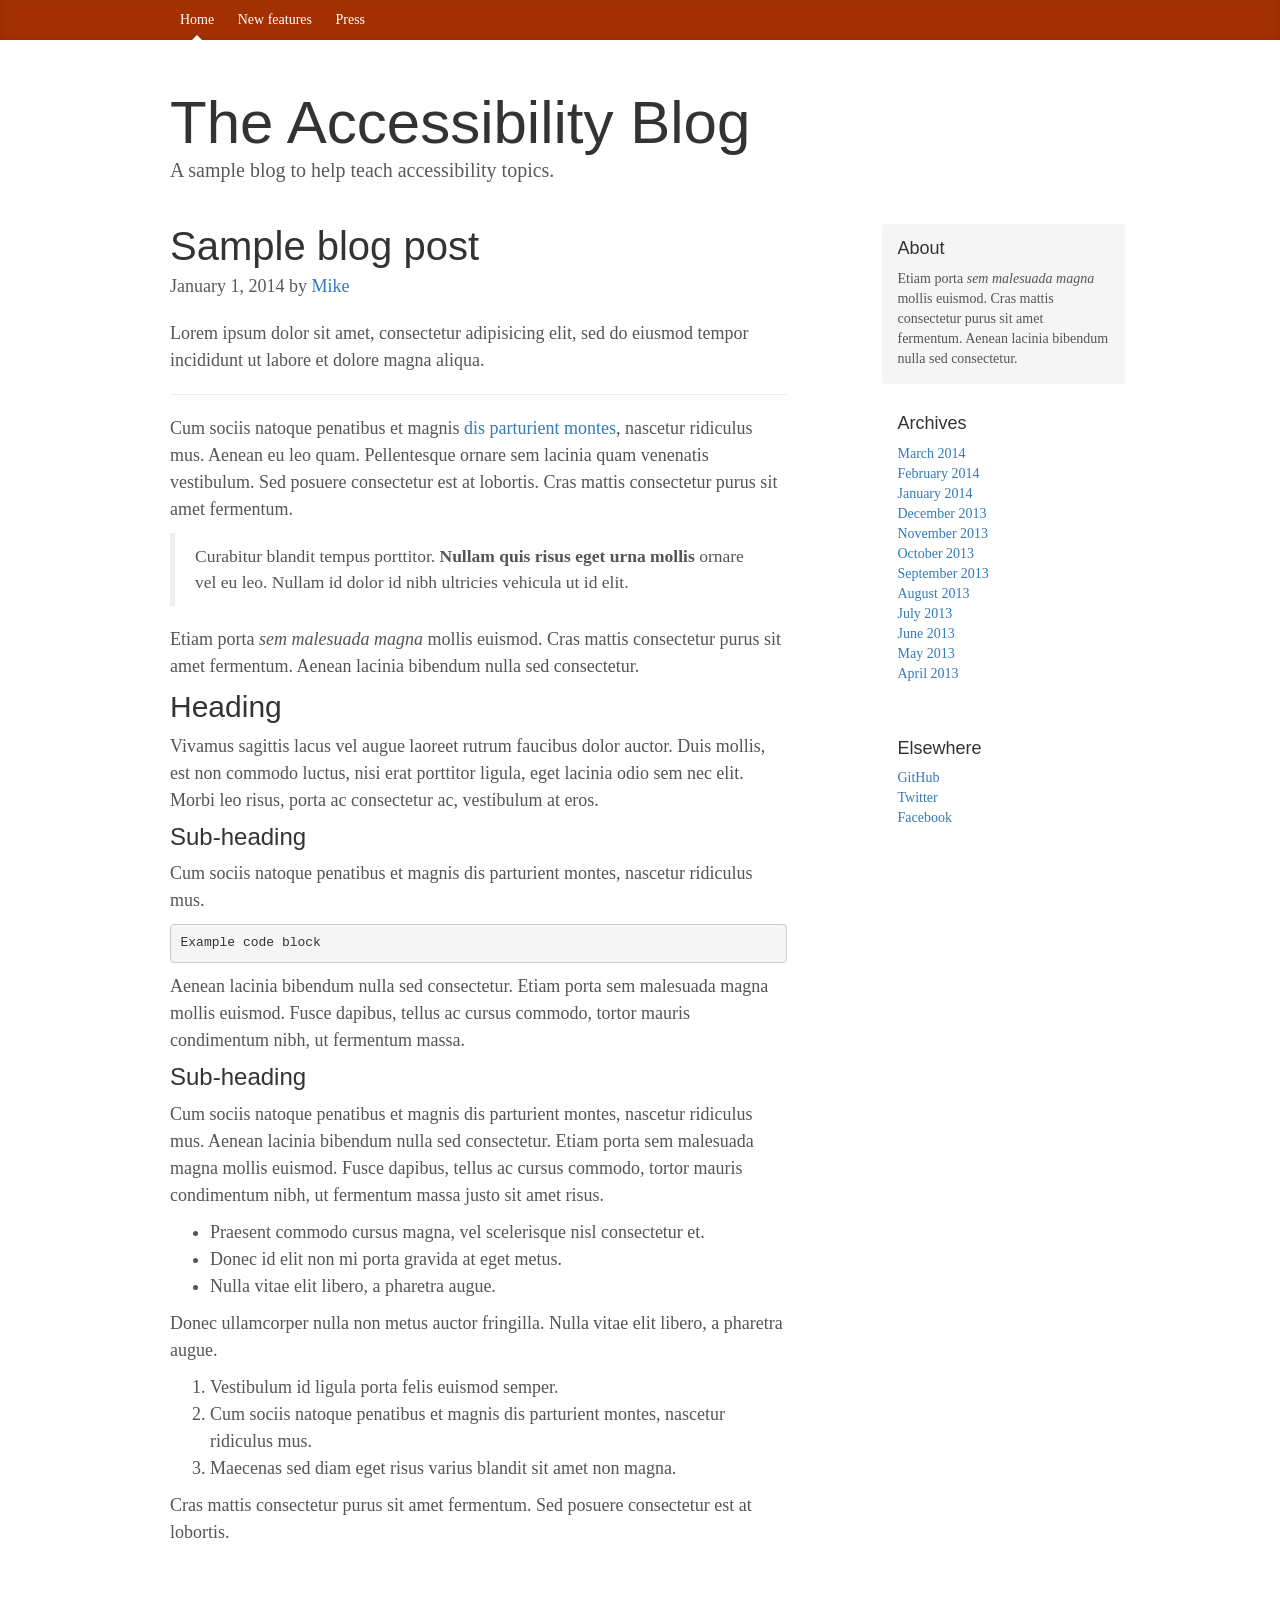
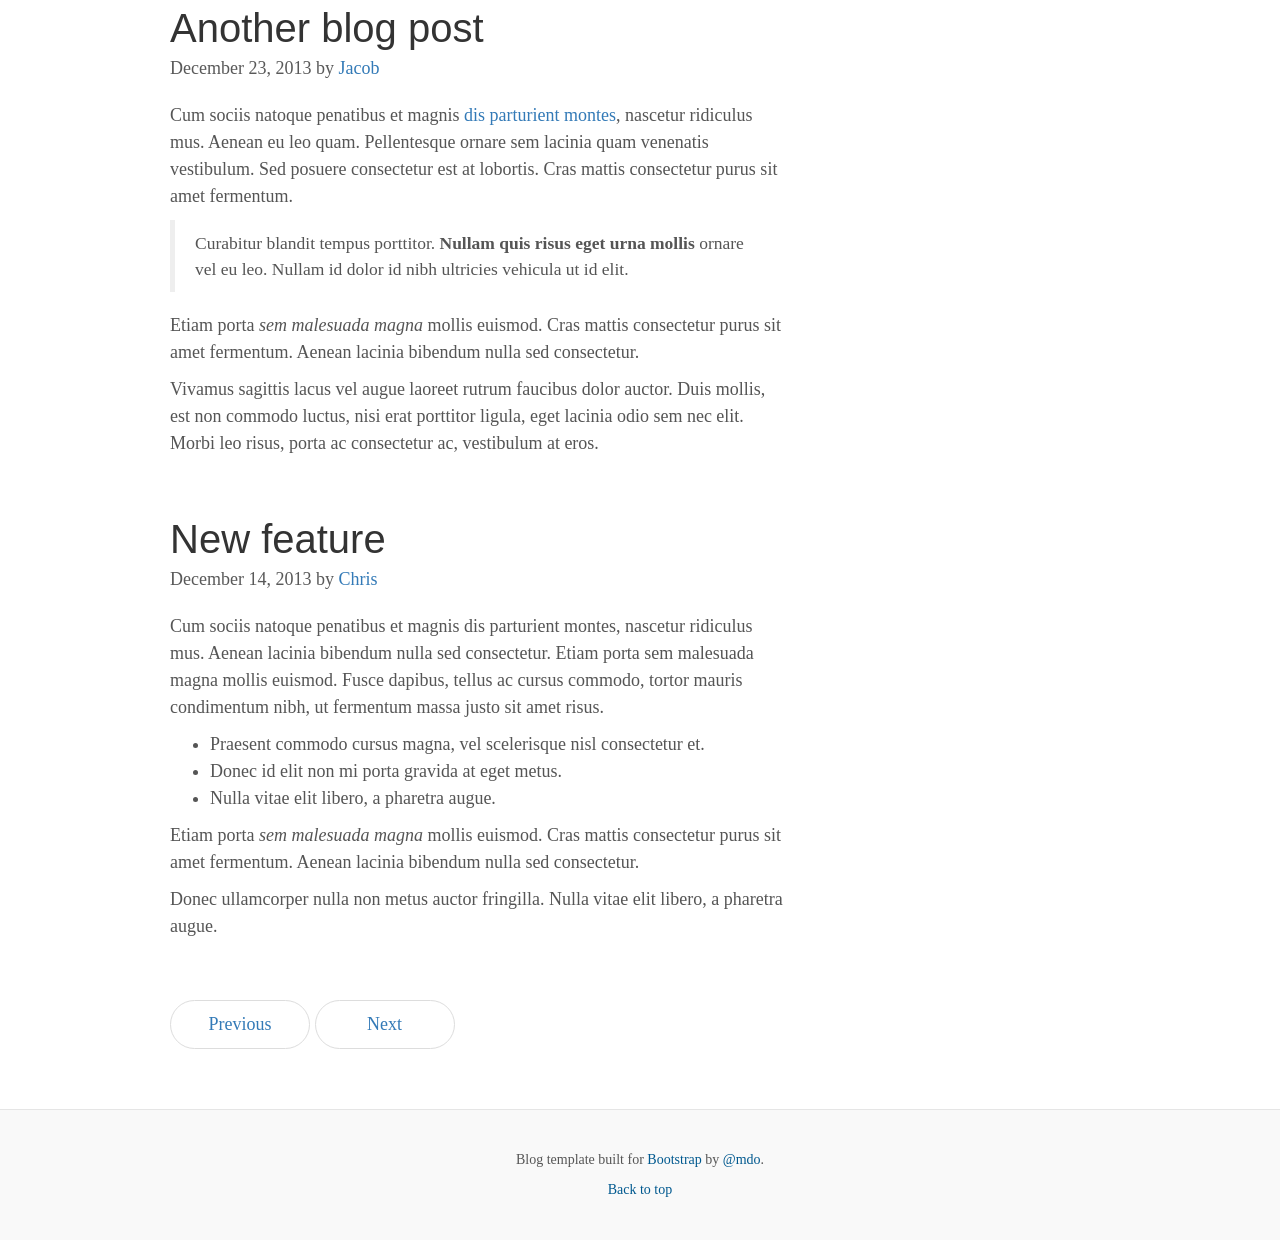
<file: lesson2-focus/04-offscreen-content/index.html>
<!DOCTYPE html>
<html lang="en">

<head>
  <meta charset="utf-8">
  <meta name="viewport" content="width=device-width, initial-scale=1">
  <meta name="description" content="A really awesome blog about accessibility">

  <title>The Accessibility Blog</title>

  <!-- Bootstrap compiled and minified CSS -->
  <link rel="stylesheet" href="https://maxcdn.bootstrapcdn.com/bootstrap/3.3.5/css/bootstrap.min.css">
  <!-- Blog theme -->
  <link href="blog.css" rel="stylesheet">

</head>

<body>

  <div class="blog-masthead">
    <div class="container">
      <nav class="blog-nav">
        <a class="blog-nav-item active" href="#">Home</a>
        <a class="blog-nav-item" href="#">New features</a>
        <a class="blog-nav-item" href="#">Press</a>
      </nav>
    </div>
  </div>

  <div class="modal">
    <div class="modal-dialog">
      <div class="modal-content">
        <div class="modal-header">
          <button type="button" class="close" data-dismiss="modal" aria-label="Close"><span
              aria-hidden="true">&times;</span></button>
          <h4 class="modal-title">Oh hi there!</h4>
        </div>
        <div class="modal-body">
          <p>Looks like I probably shouldn't be stealing focus. Oops!</p>
        </div>
      </div><!-- /.modal-content -->
    </div><!-- /.modal-dialog -->
  </div><!-- /.modal -->

  <div class="container">

    <div class="blog-header">
      <h1 class="blog-title">The Accessibility Blog</h1>
      <p class="lead blog-description">A sample blog to help teach accessibility topics.</p>
    </div>

    <div class="row">

      <div class="col-sm-8 blog-main">

        <div class="blog-post">
          <h2 class="blog-post-title">Sample blog post</h2>
          <p class="blog-post-meta">January 1, 2014 by <a href="#">Mike</a></p>

          <p>Lorem ipsum dolor sit amet, consectetur adipisicing elit, sed do eiusmod tempor incididunt ut labore et
            dolore magna aliqua.</p>
          <hr>
          <p>Cum sociis natoque penatibus et magnis <a href="#">dis parturient montes</a>, nascetur ridiculus mus.
            Aenean eu leo quam. Pellentesque ornare sem lacinia quam venenatis vestibulum. Sed posuere consectetur est
            at lobortis. Cras mattis consectetur purus sit amet fermentum.</p>
          <blockquote>
            <p>Curabitur blandit tempus porttitor. <strong>Nullam quis risus eget urna mollis</strong> ornare vel eu
              leo. Nullam id dolor id nibh ultricies vehicula ut id elit.</p>
          </blockquote>
          <p>Etiam porta <em>sem malesuada magna</em> mollis euismod. Cras mattis consectetur purus sit amet fermentum.
            Aenean lacinia bibendum nulla sed consectetur.</p>
          <h2>Heading</h2>
          <p>Vivamus sagittis lacus vel augue laoreet rutrum faucibus dolor auctor. Duis mollis, est non commodo luctus,
            nisi erat porttitor ligula, eget lacinia odio sem nec elit. Morbi leo risus, porta ac consectetur ac,
            vestibulum at eros.</p>
          <h3>Sub-heading</h3>
          <p>Cum sociis natoque penatibus et magnis dis parturient montes, nascetur ridiculus mus.</p>
          <pre><code>Example code block</code></pre>
          <p>Aenean lacinia bibendum nulla sed consectetur. Etiam porta sem malesuada magna mollis euismod. Fusce
            dapibus, tellus ac cursus commodo, tortor mauris condimentum nibh, ut fermentum massa.</p>
          <h3>Sub-heading</h3>
          <p>Cum sociis natoque penatibus et magnis dis parturient montes, nascetur ridiculus mus. Aenean lacinia
            bibendum nulla sed consectetur. Etiam porta sem malesuada magna mollis euismod. Fusce dapibus, tellus ac
            cursus commodo, tortor mauris condimentum nibh, ut fermentum massa justo sit amet risus.</p>
          <ul>
            <li>Praesent commodo cursus magna, vel scelerisque nisl consectetur et.</li>
            <li>Donec id elit non mi porta gravida at eget metus.</li>
            <li>Nulla vitae elit libero, a pharetra augue.</li>
          </ul>
          <p>Donec ullamcorper nulla non metus auctor fringilla. Nulla vitae elit libero, a pharetra augue.</p>
          <ol>
            <li>Vestibulum id ligula porta felis euismod semper.</li>
            <li>Cum sociis natoque penatibus et magnis dis parturient montes, nascetur ridiculus mus.</li>
            <li>Maecenas sed diam eget risus varius blandit sit amet non magna.</li>
          </ol>
          <p>Cras mattis consectetur purus sit amet fermentum. Sed posuere consectetur est at lobortis.</p>
        </div><!-- /.blog-post -->

        <div class="blog-post">
          <h2 class="blog-post-title">Another blog post</h2>
          <p class="blog-post-meta">December 23, 2013 by <a href="#">Jacob</a></p>

          <p>Cum sociis natoque penatibus et magnis <a href="#">dis parturient montes</a>, nascetur ridiculus mus.
            Aenean eu leo quam. Pellentesque ornare sem lacinia quam venenatis vestibulum. Sed posuere consectetur est
            at lobortis. Cras mattis consectetur purus sit amet fermentum.</p>
          <blockquote>
            <p>Curabitur blandit tempus porttitor. <strong>Nullam quis risus eget urna mollis</strong> ornare vel eu
              leo. Nullam id dolor id nibh ultricies vehicula ut id elit.</p>
          </blockquote>
          <p>Etiam porta <em>sem malesuada magna</em> mollis euismod. Cras mattis consectetur purus sit amet fermentum.
            Aenean lacinia bibendum nulla sed consectetur.</p>
          <p>Vivamus sagittis lacus vel augue laoreet rutrum faucibus dolor auctor. Duis mollis, est non commodo luctus,
            nisi erat porttitor ligula, eget lacinia odio sem nec elit. Morbi leo risus, porta ac consectetur ac,
            vestibulum at eros.</p>
        </div><!-- /.blog-post -->

        <div class="blog-post">
          <h2 class="blog-post-title">New feature</h2>
          <p class="blog-post-meta">December 14, 2013 by <a href="#">Chris</a></p>

          <p>Cum sociis natoque penatibus et magnis dis parturient montes, nascetur ridiculus mus. Aenean lacinia
            bibendum nulla sed consectetur. Etiam porta sem malesuada magna mollis euismod. Fusce dapibus, tellus ac
            cursus commodo, tortor mauris condimentum nibh, ut fermentum massa justo sit amet risus.</p>
          <ul>
            <li>Praesent commodo cursus magna, vel scelerisque nisl consectetur et.</li>
            <li>Donec id elit non mi porta gravida at eget metus.</li>
            <li>Nulla vitae elit libero, a pharetra augue.</li>
          </ul>
          <p>Etiam porta <em>sem malesuada magna</em> mollis euismod. Cras mattis consectetur purus sit amet fermentum.
            Aenean lacinia bibendum nulla sed consectetur.</p>
          <p>Donec ullamcorper nulla non metus auctor fringilla. Nulla vitae elit libero, a pharetra augue.</p>
        </div><!-- /.blog-post -->

        <nav>
          <ul class="pager">
            <li><a href="#">Previous</a></li>
            <li><a href="#">Next</a></li>
          </ul>
        </nav>

      </div><!-- /.blog-main -->

      <div class="col-sm-3 col-sm-offset-1 blog-sidebar">
        <div class="sidebar-module sidebar-module-inset">
          <h4>About</h4>
          <p>Etiam porta <em>sem malesuada magna</em> mollis euismod. Cras mattis consectetur purus sit amet fermentum.
            Aenean lacinia bibendum nulla sed consectetur.</p>
        </div>
        <div class="sidebar-module">
          <h4>Archives</h4>
          <ol class="list-unstyled">
            <li><a href="#">March 2014</a></li>
            <li><a href="#">February 2014</a></li>
            <li><a href="#">January 2014</a></li>
            <li><a href="#">December 2013</a></li>
            <li><a href="#">November 2013</a></li>
            <li><a href="#">October 2013</a></li>
            <li><a href="#">September 2013</a></li>
            <li><a href="#">August 2013</a></li>
            <li><a href="#">July 2013</a></li>
            <li><a href="#">June 2013</a></li>
            <li><a href="#">May 2013</a></li>
            <li><a href="#">April 2013</a></li>
          </ol>
        </div>
        <div class="sidebar-module">
          <h4>Elsewhere</h4>
          <ol class="list-unstyled">
            <li><a href="#">GitHub</a></li>
            <li><a href="#">Twitter</a></li>
            <li><a href="#">Facebook</a></li>
          </ol>
        </div>
      </div><!-- /.blog-sidebar -->

    </div><!-- /.row -->

  </div><!-- /.container -->

  <footer class="blog-footer">
    <p>Blog template built for <a href="http://getbootstrap.com">Bootstrap</a> by <a
        href="https://twitter.com/mdo">@mdo</a>.</p>
    <p>
      <a href="#">Back to top</a>
    </p>
  </footer>

  <!-- Bootstrap core JavaScript
    ================================================== -->
  <!-- Placed at the end of the document so the pages load faster -->
  <script src="https://ajax.googleapis.com/ajax/libs/jquery/1.11.3/jquery.min.js"></script>
  <script src="https://maxcdn.bootstrapcdn.com/bootstrap/3.3.5/js/bootstrap.min.js"></script>
</body>

</html>
</file>
<file: lesson2-focus/04-offscreen-content/blog.css>
/*
 * Globals
 */

body {
  font-family: Georgia, "Times New Roman", Times, serif;
  color: #555;
}

h1,
.h1,
h2,
.h2,
h3,
.h3,
h4,
.h4,
h5,
.h5,
h6,
.h6 {
  margin-top: 0;
  font-family: "Helvetica Neue", Helvetica, Arial, sans-serif;
  font-weight: normal;
  color: #333;
}


/*
 * Override Bootstrap's default container.
 */

@media (min-width: 1200px) {
  .container {
    width: 970px;
  }
}


/*
 * Masthead for nav
 */

.blog-masthead {
  background-color: #a33000;
  -webkit-box-shadow: inset 0 -2px 5px rgba(0, 0, 0, .1);
  box-shadow: inset 0 -2px 5px rgba(0, 0, 0, .1);
}

/* Nav links */
.blog-nav-item {
  position: relative;
  display: inline-block;
  padding: 10px;
  font-weight: 500;
  color: #fff;
}

.blog-nav-item:hover,
.blog-nav-item:focus {
  color: #fff;
  text-decoration: none;
}

/* Active state gets a caret at the bottom */
.blog-nav .active {
  color: #fff;
}

.blog-nav .active:after {
  position: absolute;
  bottom: 0;
  left: 50%;
  width: 0;
  height: 0;
  margin-left: -5px;
  vertical-align: middle;
  content: " ";
  border-right: 5px solid transparent;
  border-bottom: 5px solid;
  border-left: 5px solid transparent;
}


/*
 * Blog name and description
 */

.blog-header {
  padding-top: 20px;
  padding-bottom: 20px;
}

.blog-title {
  margin-top: 30px;
  margin-bottom: 0;
  font-size: 60px;
  font-weight: normal;
}

.blog-description {
  font-size: 20px;
  color: #595959;
}


/*
 * Main column and sidebar layout
 */

.blog-main {
  font-size: 18px;
  line-height: 1.5;
}

/* Sidebar modules for boxing content */
.sidebar-module {
  padding: 15px;
  margin: 0 -15px 15px;
}

.sidebar-module-inset {
  padding: 15px;
  background-color: #f5f5f5;
  border-radius: 4px;
}

.sidebar-module-inset p:last-child,
.sidebar-module-inset ul:last-child,
.sidebar-module-inset ol:last-child {
  margin-bottom: 0;
}


/* Pagination */
.pager {
  margin-bottom: 60px;
  text-align: left;
}

.pager>li>a {
  width: 140px;
  padding: 10px 20px;
  text-align: center;
  border-radius: 30px;
}


/*
 * Blog posts
 */

.blog-post {
  margin-bottom: 60px;
}

.blog-post-title {
  margin-bottom: 5px;
  font-size: 40px;
}

.blog-post-meta {
  margin-bottom: 20px;
  color: #595959;
}


/*
 * Footer
 */

.blog-footer {
  padding: 40px 0;
  color: #565656;
  text-align: center;
  background-color: #f9f9f9;
  border-top: 1px solid #e5e5e5;
}

.blog-footer p:last-child {
  margin-bottom: 0;
}

.blog-footer a {
  color: #00598f;
}

.modal {
  display: none;
}
</file>
